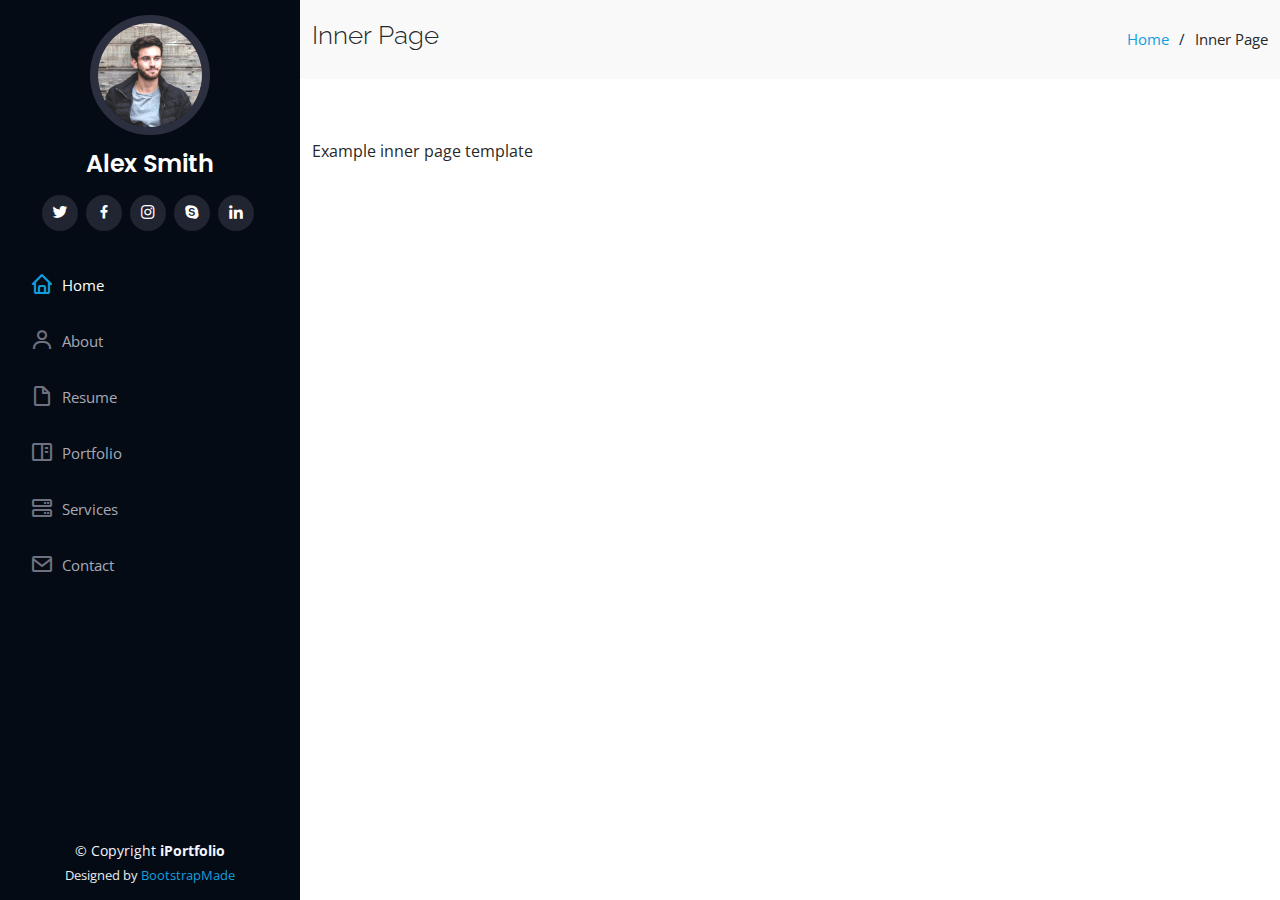
<file: inner-page.html>
<!DOCTYPE html>
<html lang="en">

<head>
  <meta charset="utf-8">
  <meta content="width=device-width, initial-scale=1.0" name="viewport">

  <title>Inner Page - iPortfolio Bootstrap Template</title>
  <meta content="" name="description">
  <meta content="" name="keywords">

  <!-- Favicons -->
  <link href="assets/img/favicon.png" rel="icon">
  <link href="assets/img/apple-touch-icon.png" rel="apple-touch-icon">

  <!-- Google Fonts -->
  <link href="https://fonts.googleapis.com/css?family=Open+Sans:300,300i,400,400i,600,600i,700,700i|Raleway:300,300i,400,400i,500,500i,600,600i,700,700i|Poppins:300,300i,400,400i,500,500i,600,600i,700,700i" rel="stylesheet">

  <!-- Vendor CSS Files -->
  <link href="assets/vendor/aos/aos.css" rel="stylesheet">
  <link href="assets/vendor/bootstrap/css/bootstrap.min.css" rel="stylesheet">
  <link href="assets/vendor/bootstrap-icons/bootstrap-icons.css" rel="stylesheet">
  <link href="assets/vendor/boxicons/css/boxicons.min.css" rel="stylesheet">
  <link href="assets/vendor/glightbox/css/glightbox.min.css" rel="stylesheet">
  <link href="assets/vendor/swiper/swiper-bundle.min.css" rel="stylesheet">

  <!-- Template Main CSS File -->
  <link href="assets/css/style.css" rel="stylesheet">

  <!-- =======================================================
  * Template Name: iPortfolio - v3.8.1
  * Template URL: https://bootstrapmade.com/iportfolio-bootstrap-portfolio-websites-template/
  * Author: BootstrapMade.com
  * License: https://bootstrapmade.com/license/
  ======================================================== -->
</head>

<body>

  <!-- ======= Mobile nav toggle button ======= -->
  <i class="bi bi-list mobile-nav-toggle d-xl-none"></i>

  <!-- ======= Header ======= -->
  <header id="header">
    <div class="d-flex flex-column">

      <div class="profile">
        <img src="assets/img/profile-img.jpg" alt="" class="img-fluid rounded-circle">
        <h1 class="text-light"><a href="index.html">Alex Smith</a></h1>
        <div class="social-links mt-3 text-center">
          <a href="#" class="twitter"><i class="bx bxl-twitter"></i></a>
          <a href="#" class="facebook"><i class="bx bxl-facebook"></i></a>
          <a href="#" class="instagram"><i class="bx bxl-instagram"></i></a>
          <a href="#" class="google-plus"><i class="bx bxl-skype"></i></a>
          <a href="#" class="linkedin"><i class="bx bxl-linkedin"></i></a>
        </div>
      </div>

      <nav id="navbar" class="nav-menu navbar">
        <ul>
          <li><a href="#hero" class="nav-link scrollto active"><i class="bx bx-home"></i> <span>Home</span></a></li>
          <li><a href="#about" class="nav-link scrollto"><i class="bx bx-user"></i> <span>About</span></a></li>
          <li><a href="#resume" class="nav-link scrollto"><i class="bx bx-file-blank"></i> <span>Resume</span></a></li>
          <li><a href="#portfolio" class="nav-link scrollto"><i class="bx bx-book-content"></i> <span>Portfolio</span></a></li>
          <li><a href="#services" class="nav-link scrollto"><i class="bx bx-server"></i> <span>Services</span></a></li>
          <li><a href="#contact" class="nav-link scrollto"><i class="bx bx-envelope"></i> <span>Contact</span></a></li>
        </ul>
      </nav><!-- .nav-menu -->
    </div>
  </header><!-- End Header -->

  <main id="main">

    <!-- ======= Breadcrumbs ======= -->
    <section class="breadcrumbs">
      <div class="container">

        <div class="d-flex justify-content-between align-items-center">
          <h2>Inner Page</h2>
          <ol>
            <li><a href="index.html">Home</a></li>
            <li>Inner Page</li>
          </ol>
        </div>

      </div>
    </section><!-- End Breadcrumbs -->

    <section class="inner-page">
      <div class="container">
        <p>
          Example inner page template
        </p>
      </div>
    </section>

  </main><!-- End #main -->

  <!-- ======= Footer ======= -->
  <footer id="footer">
    <div class="container">
      <div class="copyright">
        &copy; Copyright <strong><span>iPortfolio</span></strong>
      </div>
      <div class="credits">
        <!-- All the links in the footer should remain intact. -->
        <!-- You can delete the links only if you purchased the pro version. -->
        <!-- Licensing information: https://bootstrapmade.com/license/ -->
        <!-- Purchase the pro version with working PHP/AJAX contact form: https://bootstrapmade.com/iportfolio-bootstrap-portfolio-websites-template/ -->
        Designed by <a href="https://bootstrapmade.com/">BootstrapMade</a>
      </div>
    </div>
  </footer><!-- End  Footer -->

  <a href="#" class="back-to-top d-flex align-items-center justify-content-center"><i class="bi bi-arrow-up-short"></i></a>

  <!-- Vendor JS Files -->
  <script src="assets/vendor/purecounter/purecounter_vanilla.js"></script>
  <script src="assets/vendor/aos/aos.js"></script>
  <script src="assets/vendor/bootstrap/js/bootstrap.bundle.min.js"></script>
  <script src="assets/vendor/glightbox/js/glightbox.min.js"></script>
  <script src="assets/vendor/isotope-layout/isotope.pkgd.min.js"></script>
  <script src="assets/vendor/swiper/swiper-bundle.min.js"></script>
  <script src="assets/vendor/typed.js/typed.min.js"></script>
  <script src="assets/vendor/waypoints/noframework.waypoints.js"></script>
  <script src="assets/vendor/php-email-form/validate.js"></script>

  <!-- Template Main JS File -->
  <script src="assets/js/main.js"></script>

</body>

</html>
</file>
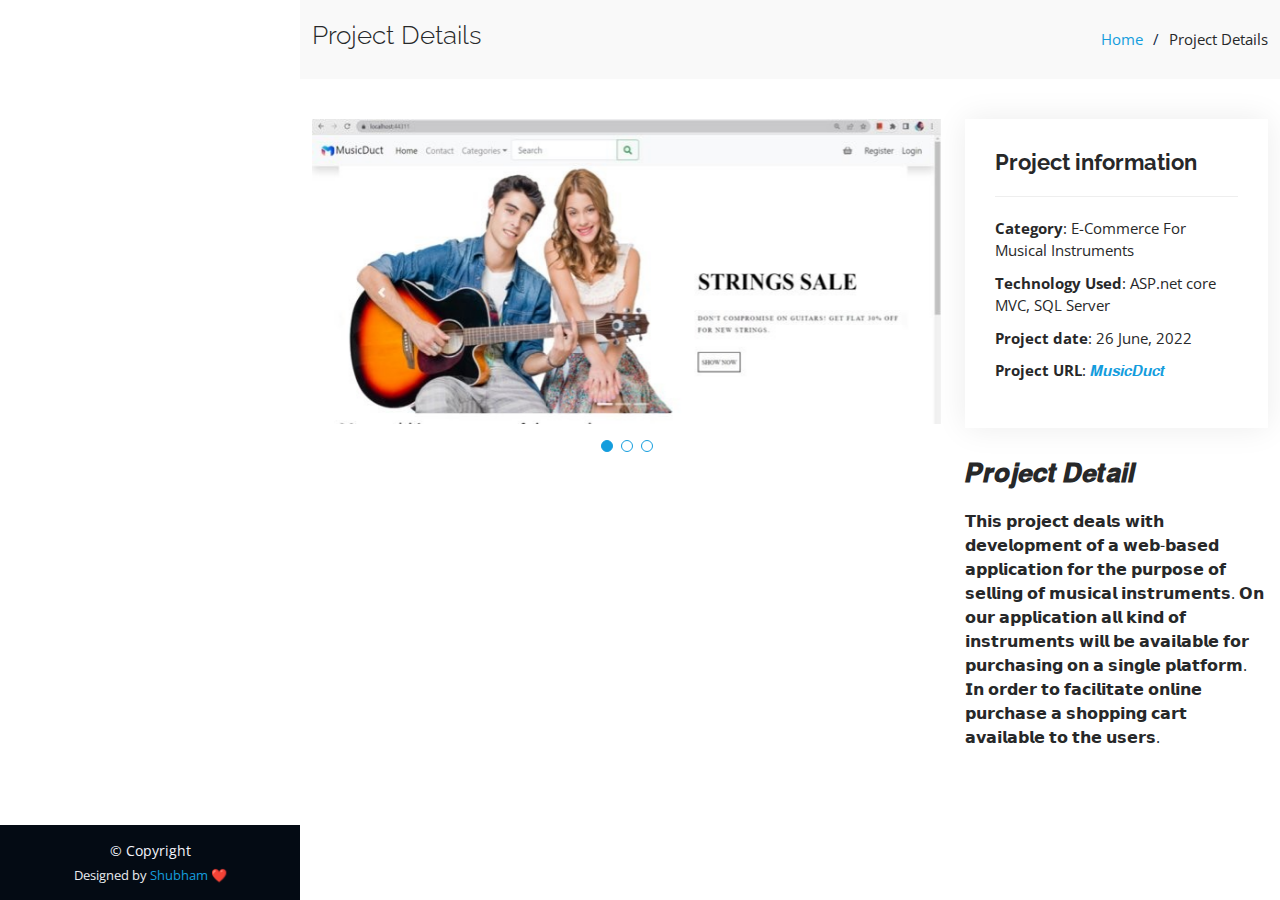
<file: portfolio-details.html>
<!DOCTYPE html>
<html lang="en">

<head>
  <meta charset="utf-8">
  <meta content="width=device-width, initial-scale=1.0" name="viewport">

  <title>Project Details</title>
  <meta content="" name="description">
  <meta content="" name="keywords">

  <!-- Favicons -->
  <link href="assets/img/logo_prev_ui.png" rel="icon">
  <link href="assets/img/apple-touch-icon.png" rel="apple-touch-icon">

  <!-- Google Fonts -->
  <link href="https://fonts.googleapis.com/css?family=Open+Sans:300,300i,400,400i,600,600i,700,700i|Raleway:300,300i,400,400i,500,500i,600,600i,700,700i|Poppins:300,300i,400,400i,500,500i,600,600i,700,700i" rel="stylesheet">

  <!-- Vendor CSS Files -->
  <link href="assets/vendor/aos/aos.css" rel="stylesheet">
  <link href="assets/vendor/bootstrap/css/bootstrap.min.css" rel="stylesheet">
  <link href="assets/vendor/bootstrap-icons/bootstrap-icons.css" rel="stylesheet">
  <link href="assets/vendor/boxicons/css/boxicons.min.css" rel="stylesheet">
  <link href="assets/vendor/glightbox/css/glightbox.min.css" rel="stylesheet">
  <link href="assets/vendor/swiper/swiper-bundle.min.css" rel="stylesheet">

  <!-- Template Main CSS File -->
  <link href="assets/css/style.css" rel="stylesheet">

  <!-- =======================================================
  * Template Name: iPortfolio - v3.8.1
  * Template URL: https://bootstrapmade.com/iportfolio-bootstrap-portfolio-websites-template/
  * Author: BootstrapMade.com
  * License: https://bootstrapmade.com/license/
  ======================================================== -->
</head>

<body>

  <!-- ======= Mobile nav toggle button ======= -->
  <!-- <i class="bi bi-list mobile-nav-toggle d-xl-none"></i> -->

  <!-- ======= Header ======= -->
 <!-- <header id="header">
    <div class="d-flex flex-column">

      <div class="profile">
        <img src="assets/img/profile-img.jpg" alt="" class="img-fluid rounded-circle">
        <h1 class="text-light"><a href="index.html">Alex Smith</a></h1>
        <div class="social-links mt-3 text-center">
          <a href="#" class="twitter"><i class="bx bxl-twitter"></i></a>
          <a href="#" class="facebook"><i class="bx bxl-facebook"></i></a>
          <a href="#" class="instagram"><i class="bx bxl-instagram"></i></a>
          <a href="#" class="google-plus"><i class="bx bxl-skype"></i></a>
          <a href="#" class="linkedin"><i class="bx bxl-linkedin"></i></a>
        </div>
      </div>

      <nav id="navbar" class="nav-menu navbar">
        <ul>
          <li><a href="#hero" class="nav-link scrollto active"><i class="bx bx-home"></i> <span>Home</span></a></li>
          <li><a href="#about" class="nav-link scrollto"><i class="bx bx-user"></i> <span>About</span></a></li>
          <li><a href="#resume" class="nav-link scrollto"><i class="bx bx-file-blank"></i> <span>Resume</span></a></li>
          <li><a href="#portfolio" class="nav-link scrollto"><i class="bx bx-book-content"></i> <span>Portfolio</span></a></li>
          <li><a href="#services" class="nav-link scrollto"><i class="bx bx-server"></i> <span>Services</span></a></li>
          <li><a href="#contact" class="nav-link scrollto"><i class="bx bx-envelope"></i> <span>Contact</span></a></li>
        </ul>
      </nav>
    </div>
  </header> End Header -->

  <main id="main">

    <!-- ======= Breadcrumbs ======= -->
    <section id="breadcrumbs" class="breadcrumbs">
      <div class="container">

        <div class="d-flex justify-content-between align-items-center">
          <h2>Project Details</h2>
          <ol>
            <li><a href="index.html">Home</a></li>
            <li>Project Details</li>
          </ol>
        </div>

      </div>
    </section><!-- End Breadcrumbs -->

    <!-- ======= Portfolio Details Section ======= -->
    <section id="portfolio-details" class="portfolio-details">
      <div class="container">

        <div class="row gy-4">

          <div class="col-lg-8">
            <div class="portfolio-details-slider swiper">
              <div class="swiper-wrapper align-items-center">

                <div class="swiper-slide">
                  <img src="assets/img/portfolio/Picture1.jpg" alt="">
                </div>

                <div class="swiper-slide">
                  <img src="assets/img/portfolio/Picture2.jpg" alt="">
                </div>

                <div class="swiper-slide">
                  <img src="assets/img/portfolio/Picture3.jpg" alt="">
                </div>

              </div>
              <div class="swiper-pagination"></div>
            </div>
          </div>

          <div class="col-lg-4">
            <div class="portfolio-info">
              <h3>Project information</h3>
              <ul>
                <li><strong>Category</strong>: E-Commerce For Musical Instruments</li>
                <li><strong>Technology Used</strong>: ASP.net core MVC, SQL Server</li>
                <li><strong>Project date</strong>: 26 June, 2022</li>
                <li><strong>Project URL</strong>: <a href="https://bit.ly/3aMfxSq" target="_blank">𝑴𝒖𝒔𝒊𝒄𝑫𝒖𝒄𝒕</a></li>
              </ul>
            </div>
            <div class="portfolio-description">
              <h2>𝑷𝒓𝒐𝒋𝒆𝒄𝒕 𝑫𝒆𝒕𝒂𝒊𝒍</h2>
              <p>
                𝗧𝗵𝗶𝘀 𝗽𝗿𝗼𝗷𝗲𝗰𝘁 𝗱𝗲𝗮𝗹𝘀 𝘄𝗶𝘁𝗵 𝗱𝗲𝘃𝗲𝗹𝗼𝗽𝗺𝗲𝗻𝘁 𝗼𝗳 𝗮 𝘄𝗲𝗯-𝗯𝗮𝘀𝗲𝗱 𝗮𝗽𝗽𝗹𝗶𝗰𝗮𝘁𝗶𝗼𝗻 𝗳𝗼𝗿 𝘁𝗵𝗲 𝗽𝘂𝗿𝗽𝗼𝘀𝗲 𝗼𝗳 𝘀𝗲𝗹𝗹𝗶𝗻𝗴 𝗼𝗳 𝗺𝘂𝘀𝗶𝗰𝗮𝗹 𝗶𝗻𝘀𝘁𝗿𝘂𝗺𝗲𝗻𝘁𝘀. 𝗢𝗻 𝗼𝘂𝗿 𝗮𝗽𝗽𝗹𝗶𝗰𝗮𝘁𝗶𝗼𝗻 𝗮𝗹𝗹 𝗸𝗶𝗻𝗱 𝗼𝗳 𝗶𝗻𝘀𝘁𝗿𝘂𝗺𝗲𝗻𝘁𝘀 𝘄𝗶𝗹𝗹 𝗯𝗲 𝗮𝘃𝗮𝗶𝗹𝗮𝗯𝗹𝗲 𝗳𝗼𝗿 𝗽𝘂𝗿𝗰𝗵𝗮𝘀𝗶𝗻𝗴 𝗼𝗻 𝗮 𝘀𝗶𝗻𝗴𝗹𝗲 𝗽𝗹𝗮𝘁𝗳𝗼𝗿𝗺. 𝗜𝗻 𝗼𝗿𝗱𝗲𝗿 𝘁𝗼 𝗳𝗮𝗰𝗶𝗹𝗶𝘁𝗮𝘁𝗲 𝗼𝗻𝗹𝗶𝗻𝗲 𝗽𝘂𝗿𝗰𝗵𝗮𝘀𝗲 𝗮 𝘀𝗵𝗼𝗽𝗽𝗶𝗻𝗴 𝗰𝗮𝗿𝘁 𝗮𝘃𝗮𝗶𝗹𝗮𝗯𝗹𝗲 𝘁𝗼 𝘁𝗵𝗲 𝘂𝘀𝗲𝗿𝘀.</p>
            </div>
          </div>

        </div>

      </div>
    </section><!-- End Portfolio Details Section -->

  </main><!-- End #main -->

  <!-- ======= Footer ======= -->
  <footer id="footer">
    <div class="container">
      <div class="copyright">
        &copy; Copyright <strong><span></span></strong>
      </div>
      <div class="credits">
        <!-- All the links in the footer should remain intact. -->
        <!-- You can delete the links only if you purchased the pro version. -->
        <!-- Licensing information: https://bootstrapmade.com/license/ -->
        <!-- Purchase the pro version with working PHP/AJAX contact form: https://bootstrapmade.com/iportfolio-bootstrap-portfolio-websites-template/ -->
        Designed by <a href="https://www.linkedin.com/in/-shubham-kumar-singh/" target="_blank">Shubham ❤️</a>
      </div>
    </div>
  </footer><!-- End  Footer -->

  <a href="#" class="back-to-top d-flex align-items-center justify-content-center"><i class="bi bi-arrow-up-short"></i></a>

  <!-- Vendor JS Files -->
  <script src="assets/vendor/purecounter/purecounter_vanilla.js"></script>
  <script src="assets/vendor/aos/aos.js"></script>
  <script src="assets/vendor/bootstrap/js/bootstrap.bundle.min.js"></script>
  <script src="assets/vendor/glightbox/js/glightbox.min.js"></script>
  <script src="assets/vendor/isotope-layout/isotope.pkgd.min.js"></script>
  <script src="assets/vendor/swiper/swiper-bundle.min.js"></script>
  <script src="assets/vendor/typed.js/typed.min.js"></script>
  <script src="assets/vendor/waypoints/noframework.waypoints.js"></script>
  <script src="assets/vendor/php-email-form/validate.js"></script>

  <!-- Template Main JS File -->
  <script src="assets/js/main.js"></script>

</body>

</html>
</file>
<file: assets/css/style.css>
/**
* Template Name: iPortfolio - v3.8.1
* Template URL: https://bootstrapmade.com/iportfolio-bootstrap-portfolio-websites-template/
* Author: BootstrapMade.com
* License: https://bootstrapmade.com/license/
*/

/*--------------------------------------------------------------
# General
--------------------------------------------------------------*/
body {
  font-family: "Open Sans", sans-serif;
  color: #272829;
}

a {
  color: #149ddd;
  text-decoration: none;
}

a:hover {
  color: #37b3ed;
  text-decoration: none;
}

h1,
h2,
h3,
h4,
h5,
h6 {
  font-family: "Raleway", sans-serif;
}

/*--------------------------------------------------------------
# Back to top button
--------------------------------------------------------------*/
.back-to-top {
  position: fixed;
  visibility: hidden;
  opacity: 0;
  right: 15px;
  bottom: 15px;
  z-index: 996;
  background: #149ddd;
  width: 40px;
  height: 40px;
  border-radius: 50px;
  transition: all 0.4s;
}

.back-to-top i {
  font-size: 28px;
  color: #fff;
  line-height: 0;
}

.back-to-top:hover {
  background: #2eafec;
  color: #fff;
}

.back-to-top.active {
  visibility: visible;
  opacity: 1;
}

/*--------------------------------------------------------------
# Header
--------------------------------------------------------------*/
#header {
  position: fixed;
  top: 0;
  left: 0;
  bottom: 0;
  width: 300px;
  transition: all ease-in-out 0.5s;
  z-index: 9997;
  transition: all 0.5s;
  padding: 0 15px;
  background: #040b14;
  overflow-y: auto;
}

#header .profile img {
  margin: 15px auto;
  display: block;
  width: 120px;
  border: 8px solid #2c2f3f;
}

#header .profile h1 {
  font-size: 24px;
  margin: 0;
  padding: 0;
  font-weight: 600;
  -moz-text-align-last: center;
  text-align-last: center;
  font-family: "Poppins", sans-serif;
}

#header .profile h1 a,
#header .profile h1 a:hover {
  color: #fff;
  text-decoration: none;
}

#header .profile .social-links a {
  font-size: 18px;
  display: inline-block;
  background: #212431;
  color: #fff;
  line-height: 1;
  padding: 8px 0;
  margin-right: 4px;
  border-radius: 50%;
  text-align: center;
  width: 36px;
  height: 36px;
  transition: 0.3s;
}

#header .profile .social-links a:hover {
  background: #149ddd;
  color: #fff;
  text-decoration: none;
}

#main {
  margin-left: 300px;
}

@media (max-width: 1199px) {
  #header {
    left: -300px;
  }

  #main {
    margin-left: 0;
  }
}

/*--------------------------------------------------------------
# Navigation Menu
--------------------------------------------------------------*/
/* Desktop Navigation */
.nav-menu {
  padding: 30px 0 0 0;
}

.nav-menu * {
  margin: 0;
  padding: 0;
  list-style: none;
}

.nav-menu>ul>li {
  position: relative;
  white-space: nowrap;
}

.nav-menu a,
.nav-menu a:focus {
  display: flex;
  align-items: center;
  color: #a8a9b4;
  padding: 12px 15px;
  margin-bottom: 8px;
  transition: 0.3s;
  font-size: 15px;
}

.nav-menu a i,
.nav-menu a:focus i {
  font-size: 24px;
  padding-right: 8px;
  color: #6f7180;
}

.nav-menu a:hover,
.nav-menu .active,
.nav-menu .active:focus,
.nav-menu li:hover>a {
  text-decoration: none;
  color: #fff;
}

.nav-menu a:hover i,
.nav-menu .active i,
.nav-menu .active:focus i,
.nav-menu li:hover>a i {
  color: #149ddd;
}

/* Mobile Navigation */
.mobile-nav-toggle {
  position: fixed;
  right: 15px;
  top: 15px;
  z-index: 9998;
  border: 0;
  font-size: 24px;
  transition: all 0.4s;
  outline: none !important;
  background-color: #149ddd;
  color: #fff;
  width: 40px;
  height: 40px;
  display: inline-flex;
  align-items: center;
  justify-content: center;
  line-height: 0;
  border-radius: 50px;
  cursor: pointer;
}

.mobile-nav-active {
  overflow: hidden;
}

.mobile-nav-active #header {
  left: 0;
}

/*--------------------------------------------------------------
# Hero Section
--------------------------------------------------------------*/
#hero {
  width: 100%;
  height: 100vh;
  background: url("https://miro.medium.com/max/1400/1*4pCaq2Kg2fek3NCV0r3waQ.gif") top center;
  background-size: cover;
  background-repeat:no-repeat;
  background-position:center center;
  
}

#hero:before {
  content: "";
  background: rgba(5, 13, 24, 0.3);
  position: absolute;
  bottom: 0;
  top: 0;
  left: 0;
  right: 0;
  z-index: 1;
}

#hero .hero-container {
  position: relative;
  z-index: 2;
  min-width: 300px;
}

#hero h1 {
  margin: 0 0 10px 0;
  font-size: 64px;
  font-weight: 700;
  line-height: 56px;
  color: #fff;
}

#hero p {
  color: #fff;
  margin-bottom: 50px;
  font-size: 26px;
  font-family: "Poppins", sans-serif;
}

#hero p span {
  color: #fff;
  padding-bottom: 4px;
  letter-spacing: 1px;
  border-bottom: 3px solid #149ddd;
}

@media (min-width: 1024px) {
  #hero {
    background-attachment: fixed;
  }
}

@media (max-width: 768px) {
  #hero h1 {
    font-size: 28px;
    line-height: 36px;
  }

  #hero h2 {
    font-size: 18px;
    line-height: 24px;
    margin-bottom: 30px;
  }
}

/*--------------------------------------------------------------
# Sections General
--------------------------------------------------------------*/
section {
  padding: 60px 0;
  overflow: hidden;
}

.section-bg {
  background: #f5f8fd;
}

.section-title {
  padding-bottom: 30px;
}

.section-title h2 {
  font-size: 32px;
  font-weight: bold;
  margin-bottom: 20px;
  padding-bottom: 20px;
  position: relative;
  color: #173b6c;
}

.section-title h2::after {
  content: "";
  position: absolute;
  display: block;
  width: 50px;
  height: 3px;
  background: #149ddd;
  bottom: 0;
  left: 0;
}

.section-title p {
  margin-bottom: 0;
}

/*--------------------------------------------------------------
# About
--------------------------------------------------------------*/
.about .content h3 {
  font-weight: 700;
  font-size: 26px;
  color: #173b6c;
}

.about .content ul {
  list-style: none;
  padding: 0;
}

.about .content ul li {
  margin-bottom: 20px;
  display: flex;
  align-items: center;
}

.about .content ul strong {
  margin-right: 10px;
}

.about .content ul i {
  font-size: 16px;
  margin-right: 5px;
  color: #149ddd;
  line-height: 0;
}

.about .content p:last-child {
  margin-bottom: 0;
}

/*--------------------------------------------------------------
# Facts
--------------------------------------------------------------*/
.facts {
  padding-bottom: 30px;
}

.facts .count-box {
  padding: 30px;
  width: 100%;
}

.facts .count-box i {
  display: block;
  font-size: 44px;
  color: #149ddd;
  float: left;
  line-height: 0;
}

.facts .count-box span {
  font-size: 48px;
  line-height: 40px;
  display: block;
  font-weight: 700;
  color: #050d18;
  margin-left: 60px;
}

.facts .count-box p {
  padding: 15px 0 0 0;
  margin: 0 0 0 60px;
  font-family: "Raleway", sans-serif;
  font-size: 14px;
  color: #122f57;
}

.facts .count-box a {
  font-weight: 600;
  display: block;
  margin-top: 20px;
  color: #122f57;
  font-size: 15px;
  font-family: "Poppins", sans-serif;
  transition: ease-in-out 0.3s;
}

.facts .count-box a:hover {
  color: #1f5297;
}

/*--------------------------------------------------------------
# Akills
--------------------------------------------------------------*/
.skills .progress {
  height: 60px;
  display: block;
  background: none;
  border-radius: 0;
}

.skills .progress .skill {
  padding: 0;
  margin: 0 0 6px 0;
  text-transform: uppercase;
  display: block;
  font-weight: 600;
  font-family: "Poppins", sans-serif;
  color: #050d18;
}

.skills .progress .skill .val {
  float: right;
  font-style: normal;
}

.skills .progress-bar-wrap {
  background: #dce8f8;
  height: 10px;
}

.skills .progress-bar {
  width: 1px;
  height: 10px;
  transition: 0.9s;
  background-color: #149ddd;
}

/*--------------------------------------------------------------
# Resume
--------------------------------------------------------------*/
.resume .resume-title {
  font-size: 26px;
  font-weight: 700;
  margin-top: 20px;
  margin-bottom: 20px;
  color: #050d18;
}

.resume .resume-item {
  padding: 0 0 20px 20px;
  margin-top: -2px;
  border-left: 2px solid #1f5297;
  position: relative;
}

.resume .resume-item h4 {
  line-height: 18px;
  font-size: 18px;
  font-weight: 600;
  text-transform: uppercase;
  font-family: "Poppins", sans-serif;
  color: #050d18;
  margin-bottom: 10px;
}

.resume .resume-item h5 {
  font-size: 16px;
  background: #e4edf9;
  padding: 5px 15px;
  display: inline-block;
  font-weight: 600;
  margin-bottom: 10px;
}

.resume .resume-item ul {
  padding-left: 20px;
}

.resume .resume-item ul li {
  padding-bottom: 10px;
}

.resume .resume-item:last-child {
  padding-bottom: 0;
}

.resume .resume-item::before {
  content: "";
  position: absolute;
  width: 16px;
  height: 16px;
  border-radius: 50px;
  left: -9px;
  top: 0;
  background: #fff;
  border: 2px solid #1f5297;
}

/*--------------------------------------------------------------
# Portfolio
--------------------------------------------------------------*/
.portfolio .portfolio-item {
  margin-bottom: 30px;
}

.portfolio #portfolio-flters {
  padding: 0;
  margin: 0 auto 35px auto;
  list-style: none;
  text-align: center;
  background: #fff;
  border-radius: 50px;
  padding: 2px 15px;
}

.portfolio #portfolio-flters li {
  cursor: pointer;
  display: inline-block;
  padding: 10px 15px 8px 15px;
  font-size: 14px;
  font-weight: 600;
  line-height: 1;
  text-transform: uppercase;
  color: #272829;
  margin-bottom: 5px;
  transition: all 0.3s ease-in-out;
}

.portfolio #portfolio-flters li:hover,
.portfolio #portfolio-flters li.filter-active {
  color: #149ddd;
}

.portfolio #portfolio-flters li:last-child {
  margin-right: 0;
}

.portfolio .portfolio-wrap {
  transition: 0.3s;
  position: relative;
  overflow: hidden;
  z-index: 1;
}

.portfolio .portfolio-wrap::before {
  content: "";
  background: rgba(255, 255, 255, 0.5);
  position: absolute;
  left: 0;
  right: 0;
  top: 0;
  bottom: 0;
  transition: all ease-in-out 0.3s;
  z-index: 2;
  opacity: 0;
}

.portfolio .portfolio-wrap .portfolio-links {
  opacity: 1;
  left: 0;
  right: 0;
  bottom: -60px;
  z-index: 3;
  position: absolute;
  transition: all ease-in-out 0.3s;
  display: flex;
  justify-content: center;
}

.portfolio .portfolio-wrap .portfolio-links a {
  color: #fff;
  font-size: 28px;
  text-align: center;
  background: rgba(20, 157, 221, 0.75);
  transition: 0.3s;
  width: 50%;
}

.portfolio .portfolio-wrap .portfolio-links a:hover {
  background: rgba(20, 157, 221, 0.95);
}

.portfolio .portfolio-wrap .portfolio-links a+a {
  border-left: 1px solid #37b3ed;
}

.portfolio .portfolio-wrap:hover::before {
  top: 0;
  left: 0;
  right: 0;
  bottom: 0;
  opacity: 1;
}

.portfolio .portfolio-wrap:hover .portfolio-links {
  opacity: 1;
  bottom: 0;
}

/*--------------------------------------------------------------
# Portfolio Details
--------------------------------------------------------------*/
.portfolio-details {
  padding-top: 40px;
}

.portfolio-details .portfolio-details-slider img {
  width: 100%;
}

.portfolio-details .portfolio-details-slider .swiper-pagination {
  margin-top: 20px;
  position: relative;
}

.portfolio-details .portfolio-details-slider .swiper-pagination .swiper-pagination-bullet {
  width: 12px;
  height: 12px;
  background-color: #fff;
  opacity: 1;
  border: 1px solid #149ddd;
}

.portfolio-details .portfolio-details-slider .swiper-pagination .swiper-pagination-bullet-active {
  background-color: #149ddd;
}

.portfolio-details .portfolio-info {
  padding: 30px;
  box-shadow: 0px 0 30px rgba(5, 13, 24, 0.08);
}

.portfolio-details .portfolio-info h3 {
  font-size: 22px;
  font-weight: 700;
  margin-bottom: 20px;
  padding-bottom: 20px;
  border-bottom: 1px solid #eee;
}

.portfolio-details .portfolio-info ul {
  list-style: none;
  padding: 0;
  font-size: 15px;
}

.portfolio-details .portfolio-info ul li+li {
  margin-top: 10px;
}

.portfolio-details .portfolio-description {
  padding-top: 30px;
}

.portfolio-details .portfolio-description h2 {
  font-size: 26px;
  font-weight: 700;
  margin-bottom: 20px;
}

.portfolio-details .portfolio-description p {
  padding: 0;
}

/*--------------------------------------------------------------
# Services
--------------------------------------------------------------*/
.services .icon-box {
  margin-bottom: 20px;
}

.services .icon {
  float: left;
  display: flex;
  align-items: center;
  justify-content: center;
  width: 54px;
  height: 54px;
  background: #149ddd;
  border-radius: 50%;
  transition: 0.5s;
  border: 1px solid #149ddd;
}

.services .icon i {
  color: #fff;
  font-size: 24px;
  line-height: 0;
}

.services .icon-box:hover .icon {
  background: #fff;
}

.services .icon-box:hover .icon i {
  color: #149ddd;
}

.services .title {
  margin-left: 80px;
  font-weight: 700;
  margin-bottom: 15px;
  font-size: 18px;
}

.services .title a {
  color: #343a40;
}

.services .title a:hover {
  color: #149ddd;
}

.services .description {
  margin-left: 80px;
  line-height: 24px;
  font-size: 14px;
}

/*--------------------------------------------------------------
# Testimonials
--------------------------------------------------------------*/
.testimonials .testimonials-carousel,
.testimonials .testimonials-slider {
  overflow: hidden;
}

.testimonials .testimonial-item {
  box-sizing: content-box;
  text-align: center;
  min-height: 320px;
}

.testimonials .testimonial-item .testimonial-img {
  width: 90px;
  border-radius: 50%;
  margin: 0 auto;
}

.testimonials .testimonial-item h3 {
  font-size: 18px;
  font-weight: bold;
  margin: 10px 0 5px 0;
  color: #111;
}

.testimonials .testimonial-item h4 {
  font-size: 14px;
  color: #999;
  margin: 0;
}

.testimonials .testimonial-item .quote-icon-left,
.testimonials .testimonial-item .quote-icon-right {
  color: #c3e8fa;
  font-size: 26px;
}

.testimonials .testimonial-item .quote-icon-left {
  display: inline-block;
  left: -5px;
  position: relative;
}

.testimonials .testimonial-item .quote-icon-right {
  display: inline-block;
  right: -5px;
  position: relative;
  top: 10px;
}

.testimonials .testimonial-item p {
  font-style: italic;
  margin: 0 15px 15px 15px;
  padding: 20px;
  background: #fff;
  position: relative;
  margin-bottom: 35px;
  border-radius: 6px;
  box-shadow: 0px 2px 15px rgba(0, 0, 0, 0.1);
}

.testimonials .testimonial-item p::after {
  content: "";
  width: 0;
  height: 0;
  border-top: 20px solid #fff;
  border-right: 20px solid transparent;
  border-left: 20px solid transparent;
  position: absolute;
  bottom: -20px;
  left: calc(50% - 20px);
}

.testimonials .swiper-pagination {
  margin-top: 20px;
  position: relative;
}

.testimonials .swiper-pagination .swiper-pagination-bullet {
  width: 12px;
  height: 12px;
  background-color: #fff;
  opacity: 1;
  border: 1px solid #149ddd;
}

.testimonials .swiper-pagination .swiper-pagination-bullet-active {
  background-color: #149ddd;
}

/*--------------------------------------------------------------
# Contact
--------------------------------------------------------------*/
.contact {
  padding-bottom: 130px;
}

.contact .info {
  padding: 30px;
  background: #fff;
  width: 100%;
  box-shadow: 0 0 24px 0 rgba(0, 0, 0, 0.12);
}

.contact .info i {
  font-size: 20px;
  color: #149ddd;
  float: left;
  width: 44px;
  height: 44px;
  background: #dff3fc;
  display: flex;
  justify-content: center;
  align-items: center;
  border-radius: 50px;
  transition: all 0.3s ease-in-out;
}

.contact .info h4 {
  padding: 0 0 0 60px;
  font-size: 22px;
  font-weight: 600;
  margin-bottom: 5px;
  color: #050d18;
}

.contact .info p {
  padding: 0 0 10px 60px;
  margin-bottom: 20px;
  font-size: 14px;
  color: #173b6c;
}

.contact .info .email p {
  padding-top: 5px;
}

.contact .info .social-links {
  padding-left: 60px;
}

.contact .info .social-links a {
  font-size: 18px;
  display: inline-block;
  background: #333;
  color: #fff;
  line-height: 1;
  padding: 8px 0;
  border-radius: 50%;
  text-align: center;
  width: 36px;
  height: 36px;
  transition: 0.3s;
  margin-right: 10px;
}

.contact .info .social-links a:hover {
  background: #149ddd;
  color: #fff;
}

.contact .info .email:hover i,
.contact .info .address:hover i,
.contact .info .phone:hover i {
  background: #149ddd;
  color: #fff;
}

.contact .php-email-form {
  width: 100%;
  padding: 30px;
  background: #fff;
  box-shadow: 0 0 24px 0 rgba(0, 0, 0, 0.12);
}

.contact .php-email-form .form-group {
  padding-bottom: 8px;
}

.contact .php-email-form .validate {
  display: none;
  color: red;
  margin: 0 0 15px 0;
  font-weight: 400;
  font-size: 13px;
}

.contact .php-email-form .error-message {
  display: none;
  color: #fff;
  background: #ed3c0d;
  text-align: left;
  padding: 15px;
  font-weight: 600;
}

.contact .php-email-form .error-message br+br {
  margin-top: 25px;
}

.contact .php-email-form .sent-message {
  display: none;
  color: #fff;
  background: #18d26e;
  text-align: center;
  padding: 15px;
  font-weight: 600;
}

.contact .php-email-form .loading {
  display: none;
  background: #fff;
  text-align: center;
  padding: 15px;
}

.contact .php-email-form .loading:before {
  content: "";
  display: inline-block;
  border-radius: 50%;
  width: 24px;
  height: 24px;
  margin: 0 10px -6px 0;
  border: 3px solid #18d26e;
  border-top-color: #eee;
  -webkit-animation: animate-loading 1s linear infinite;
  animation: animate-loading 1s linear infinite;
}

.contact .php-email-form .form-group {
  margin-bottom: 15px;
}

.contact .php-email-form label {
  padding-bottom: 8px;
}

.contact .php-email-form input,
.contact .php-email-form textarea {
  border-radius: 0;
  box-shadow: none;
  font-size: 14px;
}

.contact .php-email-form input {
  height: 44px;
}

.contact .php-email-form textarea {
  padding: 10px 15px;
}

.contact .php-email-form button[type=submit] {
  background: #149ddd;
  border: 0;
  padding: 10px 24px;
  color: #fff;
  transition: 0.4s;
  border-radius: 4px;
}

.contact .php-email-form button[type=submit]:hover {
  background: #37b3ed;
}

@-webkit-keyframes animate-loading {
  0% {
    transform: rotate(0deg);
  }

  100% {
    transform: rotate(360deg);
  }
}

@keyframes animate-loading {
  0% {
    transform: rotate(0deg);
  }

  100% {
    transform: rotate(360deg);
  }
}

/*--------------------------------------------------------------
# Breadcrumbs
--------------------------------------------------------------*/
.breadcrumbs {
  padding: 20px 0;
  background: #f9f9f9;
}

.breadcrumbs h2 {
  font-size: 26px;
  font-weight: 300;
}

.breadcrumbs ol {
  display: flex;
  flex-wrap: wrap;
  list-style: none;
  padding: 0;
  margin: 0;
  font-size: 15px;
}

.breadcrumbs ol li+li {
  padding-left: 10px;
}

.breadcrumbs ol li+li::before {
  display: inline-block;
  padding-right: 10px;
  color: #0e2442;
  content: "/";
}

@media (max-width: 768px) {
  .breadcrumbs .d-flex {
    display: block !important;
  }

  .breadcrumbs ol {
    display: block;
  }

  .breadcrumbs ol li {
    display: inline-block;
  }
}

/*--------------------------------------------------------------
# Footer
--------------------------------------------------------------*/
#footer {
  padding: 15px;
  color: #f4f6fd;
  font-size: 14px;
  position: fixed;
  left: 0;
  bottom: 0;
  width: 300px;
  z-index: 9999;
  background: #040b14;
}

#footer .copyright {
  text-align: center;
}

#footer .credits {
  padding-top: 5px;
  text-align: center;
  font-size: 13px;
  color: #eaebf0;
}

@media (max-width: 1199px) {
  #footer {
    position: static;
    width: auto;
    padding-right: 20px 15px;
  }
}
</file>
